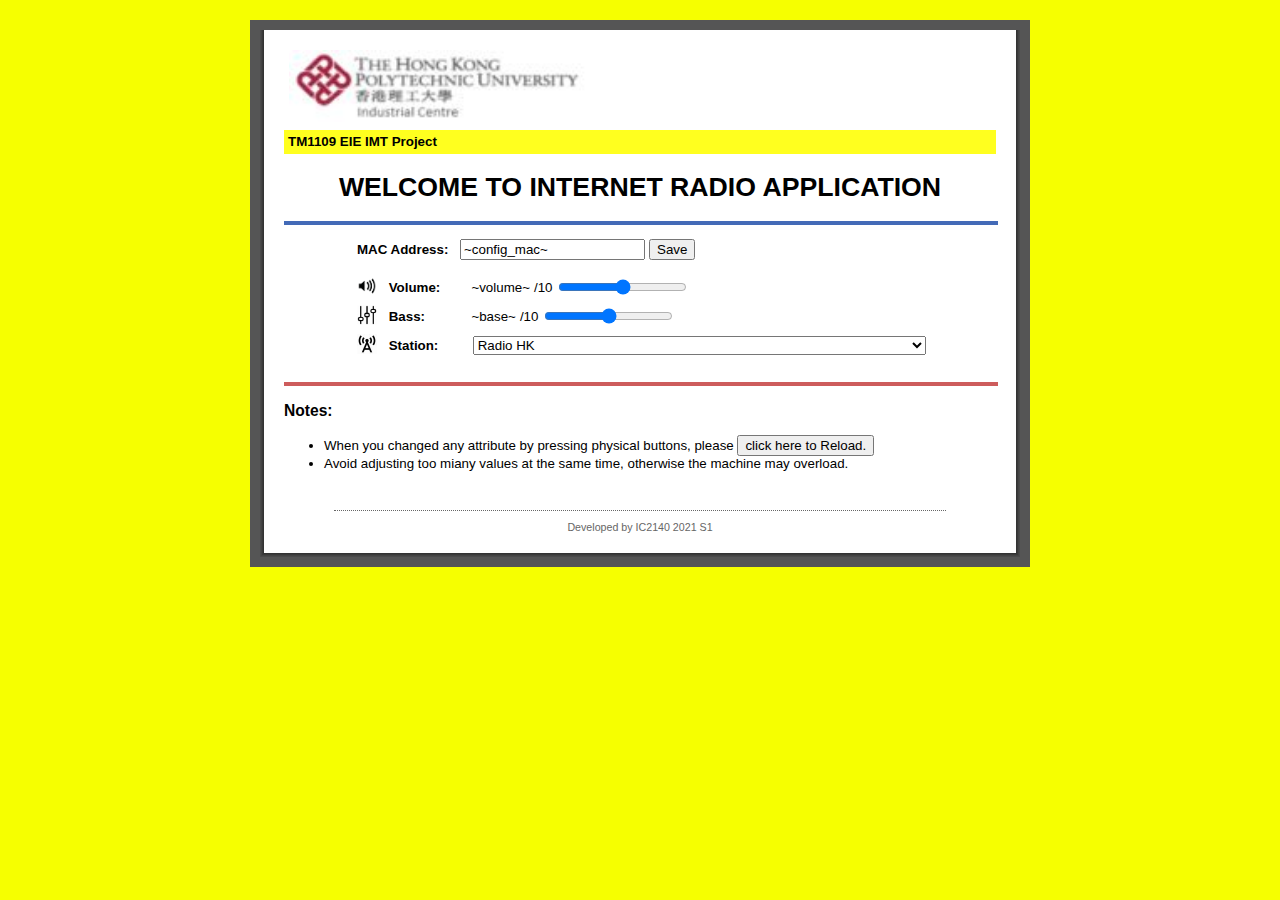
<file: LocalizedVersion/index.htm>
<!DOCTYPE html PUBLIC "-//W3C//DTD XHTML 1.0 STRICT//EN" "DTD/xhtml1-strict.dtd">
<html>
 <head>

   <script src="header.js"></script>
<table>
	<!-- MAC ADDRESS -->
    <input hidden id="machineMacAddress" type="text" value="~config_mac~"/>
	<input hidden id="machineVolume" type="text" value="~volume~"/>
	<input hidden id="machineBase" type="text" value="~base~"/>
	<input hidden id="machineStation" type="text" value="~stations~"/>
</table>

<script src="index.js"></script>
<script src="footer.js"></script>

</html>
</file>
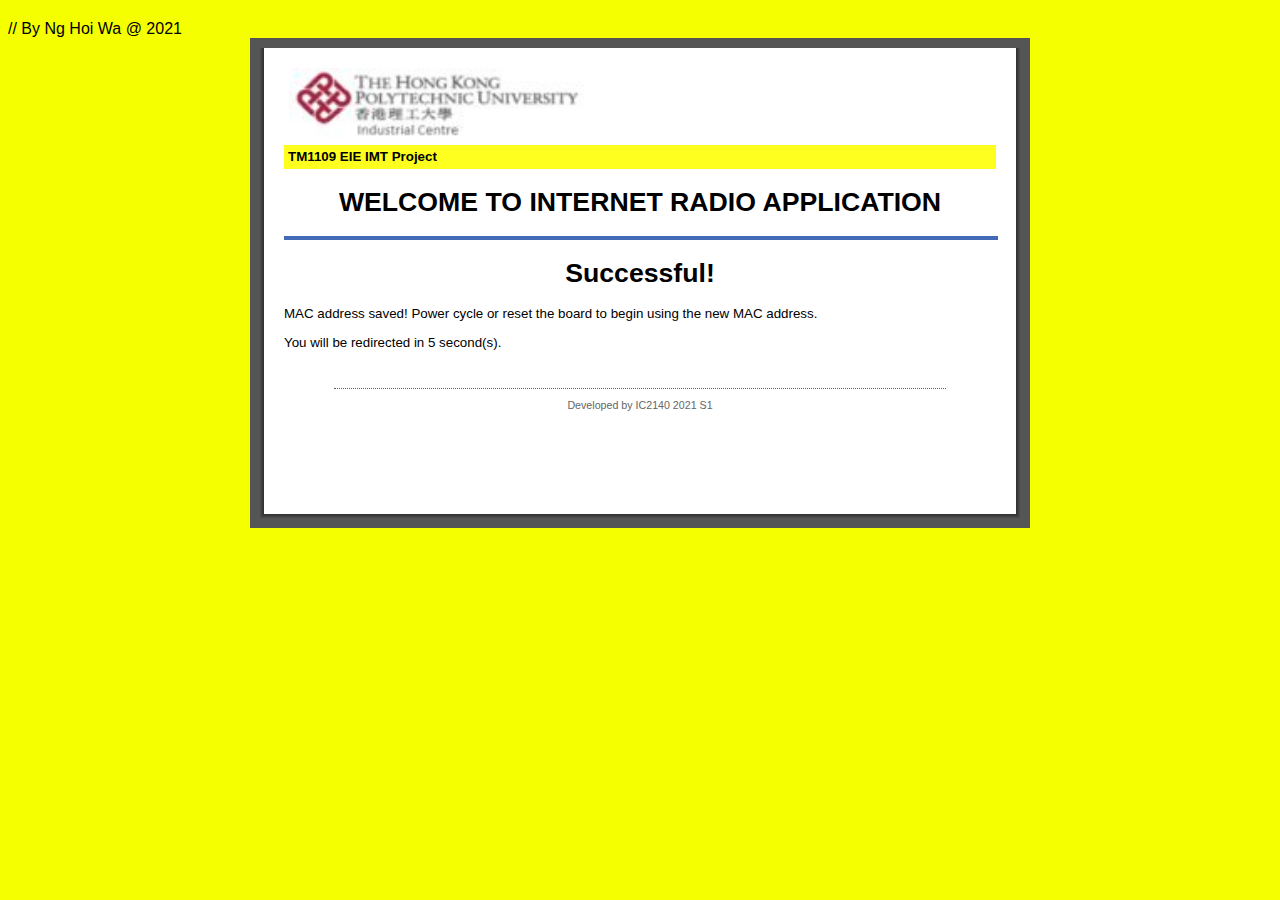
<file: LocalizedVersion/updatemac.htm>
// By Ng Hoi Wa @ 2021
<html>
  <head>
  <script src="header.js"></script>

    <h1>Successful!</h1>
    <a>MAC address saved! Power cycle or reset the board to begin using the new MAC address.</a>

    <p>You will be redirected in <span id="counter">5</span> second(s).</p>
    <script type="text/javascript">
    function countdown() {
        var i = document.getElementById('counter');
        if (parseInt(i.innerHTML)<=0) {
            window.history.back();
        }
    if (parseInt(i.innerHTML)!=0) {
        i.innerHTML = parseInt(i.innerHTML)-1;
    }
    }
    setInterval(function(){ countdown(); },1000);
    </script>


  <script src="footer.js"></script>

</html>
</file>
